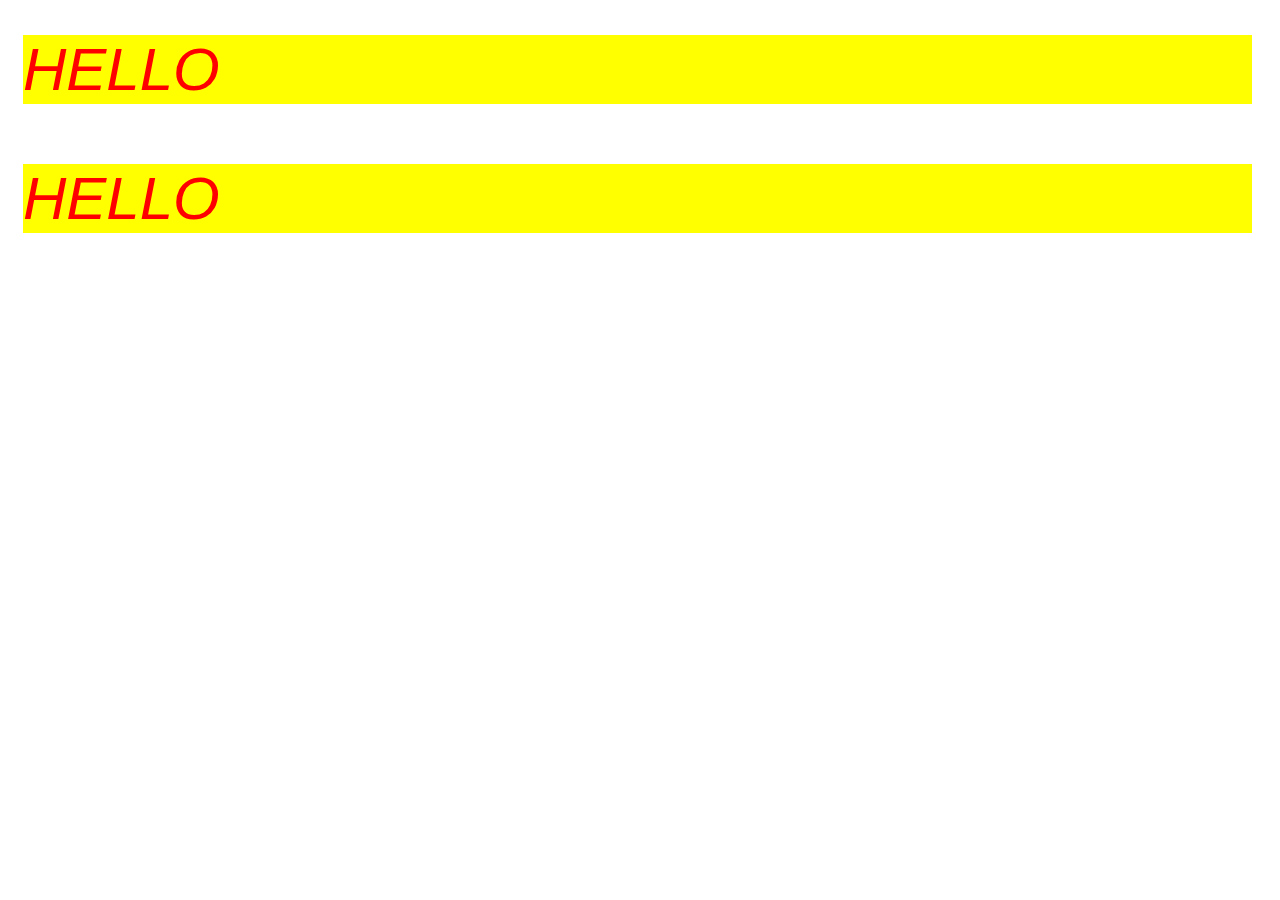
<file: index.html>
<html>
    <head>
        <link rel="stylesheet" href="css/style.css">
        <meta name="description" content="Test">
        <title>Test</title>
    </head>

    <body>
        <p>Hello</p>
        <p>Hello</p>
    </body>
</html>
</file>
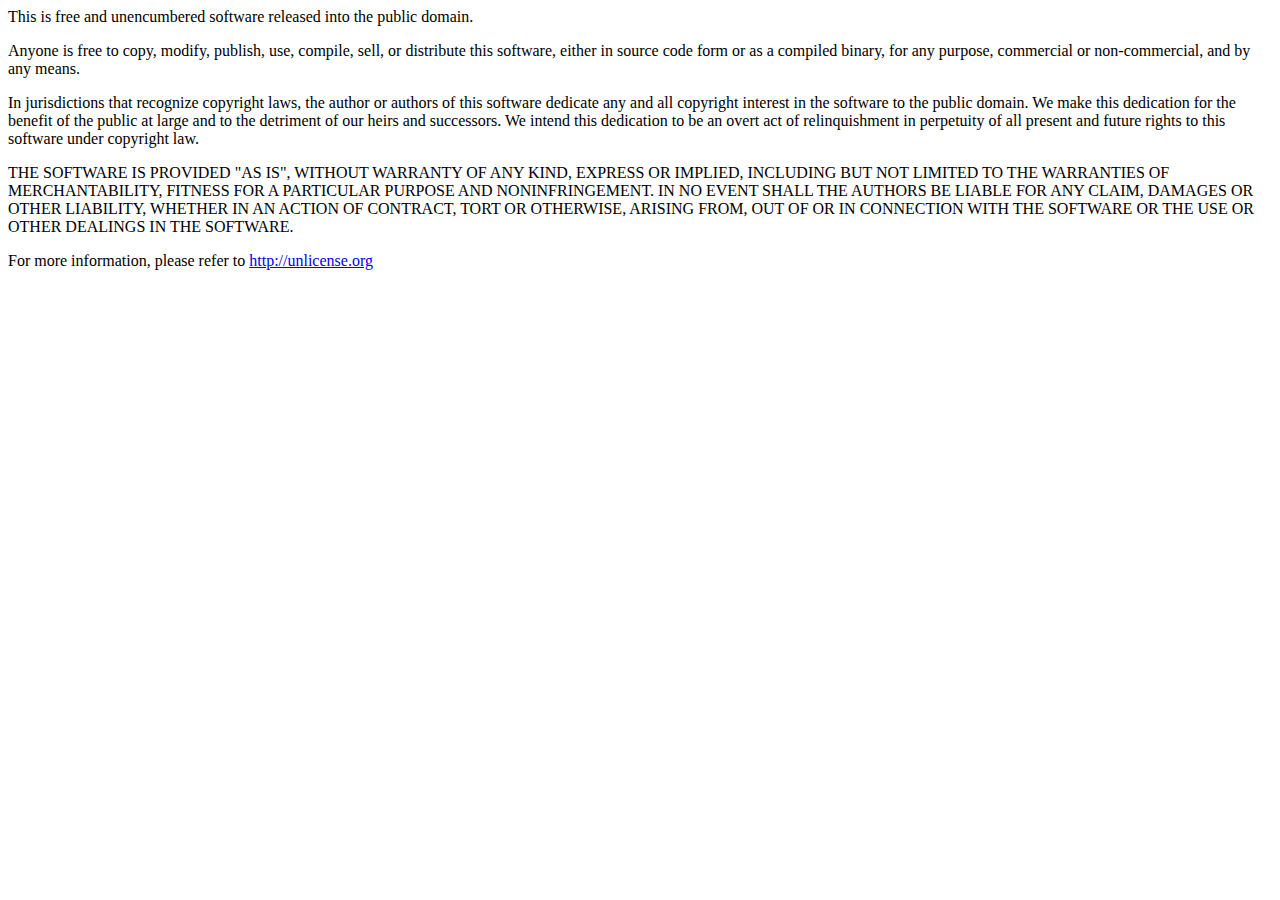
<file: LICENSE.html>
<html>
      <head>
        <meta charset="UTF-8">
        <title>LICENSE.md</title>
      </head>
      <body>
        <p>This is free and unencumbered software released into the public domain.</p>
<p>Anyone is free to copy, modify, publish, use, compile, sell, or
distribute this software, either in source code form or as a compiled
binary, for any purpose, commercial or non-commercial, and by any
means.</p>
<p>In jurisdictions that recognize copyright laws, the author or authors
of this software dedicate any and all copyright interest in the
software to the public domain. We make this dedication for the benefit
of the public at large and to the detriment of our heirs and
successors. We intend this dedication to be an overt act of
relinquishment in perpetuity of all present and future rights to this
software under copyright law.</p>
<p>THE SOFTWARE IS PROVIDED &quot;AS IS&quot;, WITHOUT WARRANTY OF ANY KIND,
EXPRESS OR IMPLIED, INCLUDING BUT NOT LIMITED TO THE WARRANTIES OF
MERCHANTABILITY, FITNESS FOR A PARTICULAR PURPOSE AND NONINFRINGEMENT.
IN NO EVENT SHALL THE AUTHORS BE LIABLE FOR ANY CLAIM, DAMAGES OR
OTHER LIABILITY, WHETHER IN AN ACTION OF CONTRACT, TORT OR OTHERWISE,
ARISING FROM, OUT OF OR IN CONNECTION WITH THE SOFTWARE OR THE USE OR
OTHER DEALINGS IN THE SOFTWARE.</p>
<p>For more information, please refer to <a href="http://unlicense.org">http://unlicense.org</a></p>

      </body>
    </html>
</file>
<file: css/style.css>
p {
  font-size: 60px;
  color: red;
  background: yellow;
  font-family: "Arial";
  font-style: italic;
  text-transform: uppercase;
  margin-left: 15px;
  margin-right: 20px;
  margin-top: 35px; }
</file>
